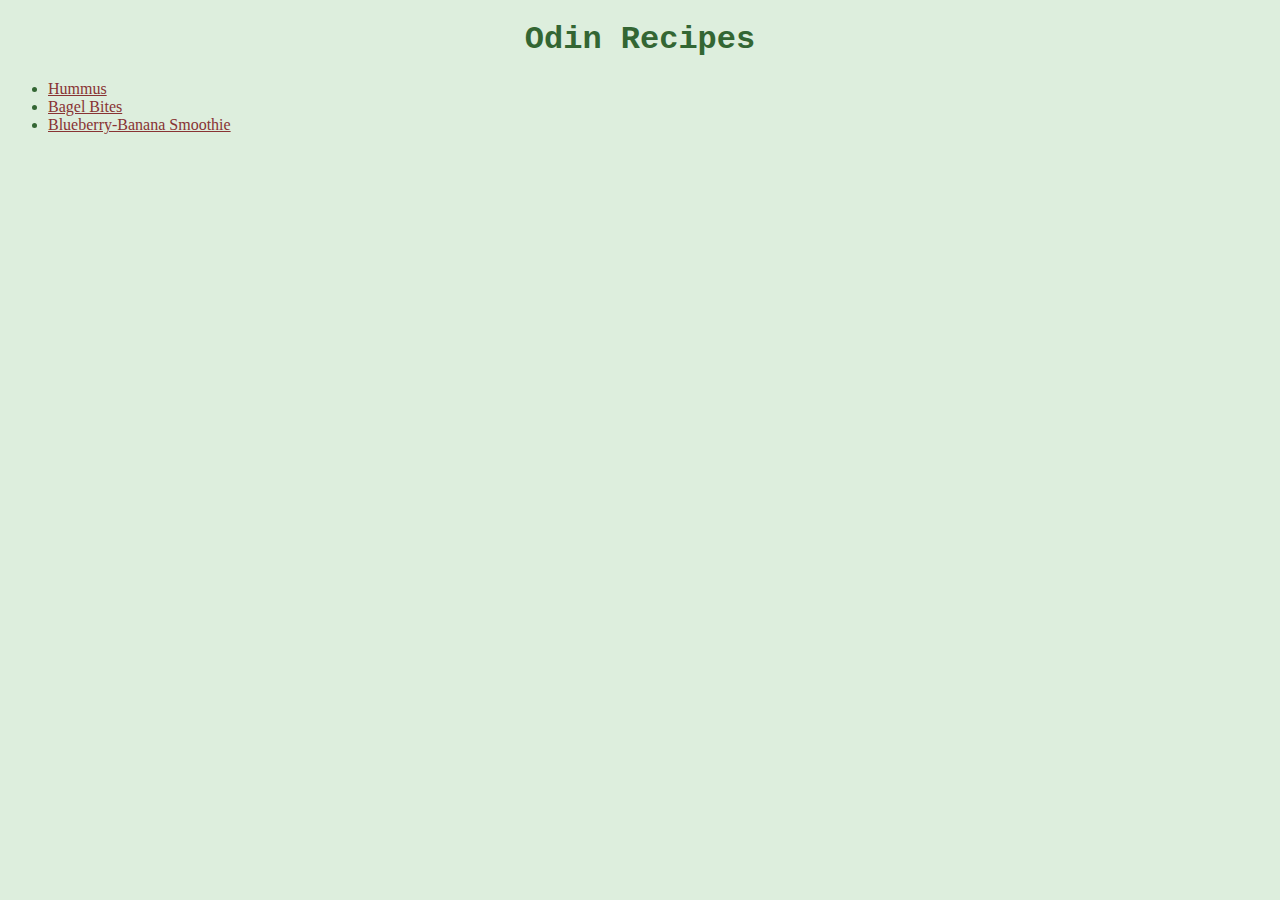
<file: index.html>
<!DOCTYPE html>
<html lang="en">
    <head>
        <meta charset="utf-8">
        <title>Recipes of the Odin Variety</title>
        <link rel="stylesheet", href="styles.css">
    </head>
    <body>
        <h1>Odin Recipes</h1>
        <ul>
            <li><a href="recipes/hummus.html">Hummus</a></li>
            <li><a href="recipes/bagel-bites.html">Bagel Bites</a></li>
            <li><a href="recipes/blueberry-banana-smoothie.html">Blueberry-Banana Smoothie</a></li>
        </ul>
    </body>
</html>
</file>
<file: styles.css>
* {
    color:#363;
    background-color:#ddeedd;
}
h1 {
    font-family:'Courier New', Courier, sans-serif;
    font-weight: bolder;
    text-align: center;
}
p {
    font-family: Arial, Helvetica, sans-serif;
    color:#383;
}
img {
    display: block;
    width: 50%;
    margin-left: auto;
    margin-right: auto;
}
a {
    color: #833;
}
</file>
